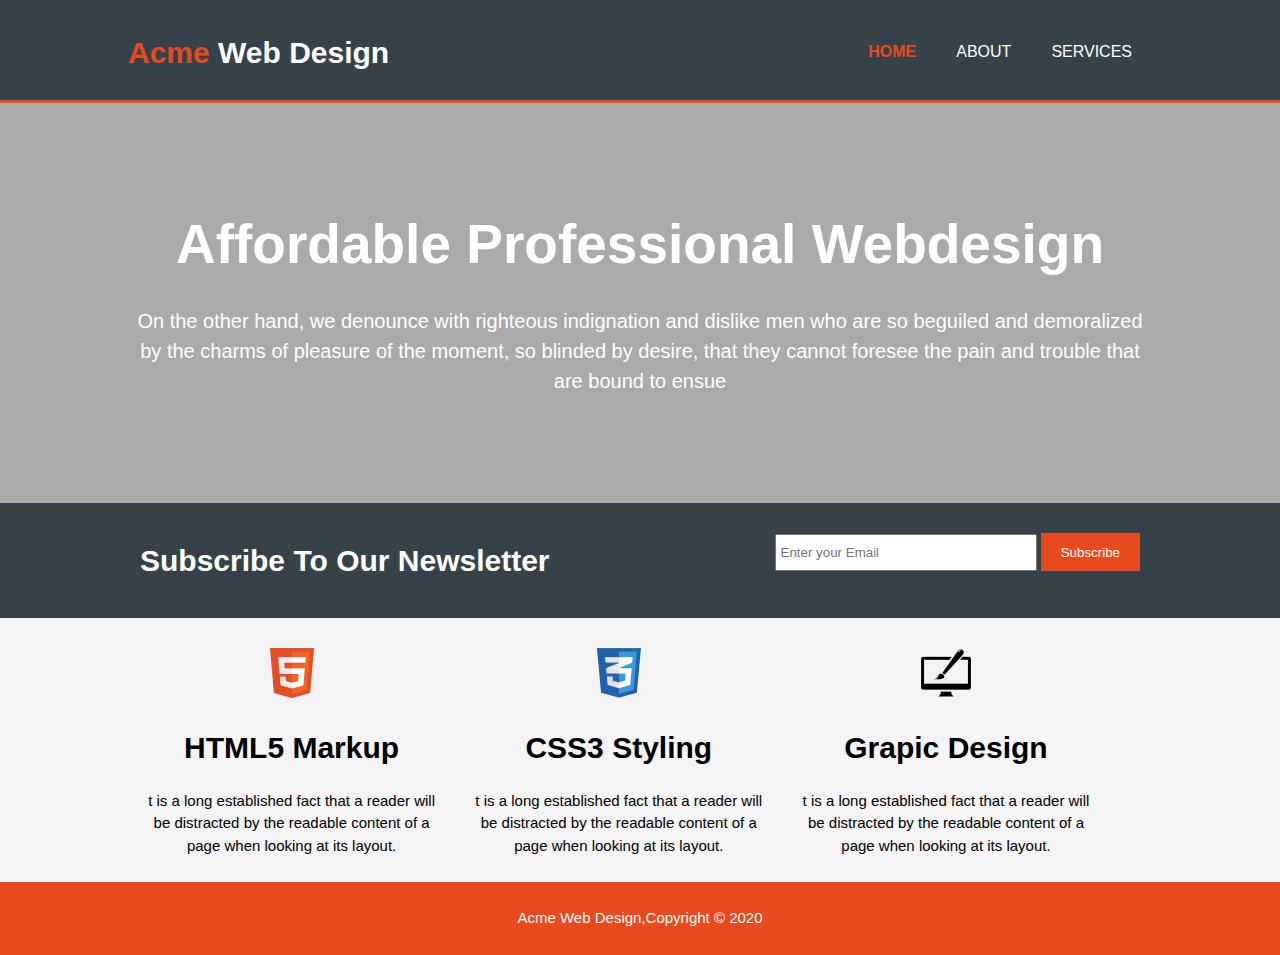
<file: index.html>
<!DOCTYPE html>
<html>
<head>
	<meta charset="utf-8">
	<meta name="viewport" content="width=device-width">
	<meta content="description" content="Affordable and professional Webdesign">
	<meta content="keywords" content="web design,affordable Webdesign,professional webdesign">
	<meta content="author" content="Yasar Arafath">
	<title>Acme Webdesign | Home </title>
	<link rel="stylesheet" type="text/css" href="style.css"> 
</head>

<body>
	<header>
	  <div class="container">
	    	<div id="branding">
		   		<h1><span class="highlight">Acme</span> Web Design</h1>
			</div>
		   <nav>
			 	<ul>
					<li class="current"><a href="index.html">Home</a></li>
					<li ><a href="about.html">About</a></li>
					<li ><a href="services.html">services</a> </li>
			 	</ul>
			</nav>			
	  </div>
	</header>

	<section id="showcase">
		<div class="container">
			<h1>Affordable Professional Webdesign</h1>
			<p>On the other hand, we denounce with righteous indignation and dislike men who are so beguiled and demoralized by the charms of pleasure of the moment, so blinded by desire, that they cannot foresee the pain and trouble that are bound to ensue </p>
		</div>
	</section>
	<section id="newsletter">
		<div class="container">
			<h1>Subscribe To Our Newsletter</h1>
				<form>
					<input type="email" placeholder="Enter your Email">
					<button type="submit" class="button_1">Subscribe</button>
			</form>
		</div>
	</section>
	<section id="boxes">
		<div class="container">
			<div class="box">
				<img src="logo_html.png">
				<h1>HTML5 Markup</h1>
				<p>t is a long established fact that a reader will be distracted by the readable content of a page when looking at its layout.</p>
			</div>
			<div class="box">
				<img src="logo_css.png">
				<h1>CSS3 Styling</h1>
				<p>t is a long established fact that a reader will be distracted by the readable content of a page when looking at its layout.</p>
			</div>
			<div class="box">
				<img src="logo_brush.png">
				<h1>Grapic Design</h1>
				<p>t is a long established fact that a reader will be distracted by the readable content of a page when looking at its layout.</p>
			</div>
		</div>		
	</section>
   <footer>
   	<p>Acme Web Design,Copyright &copy; 2020</p>
   </footer>
		
</body>
</html>
</file>
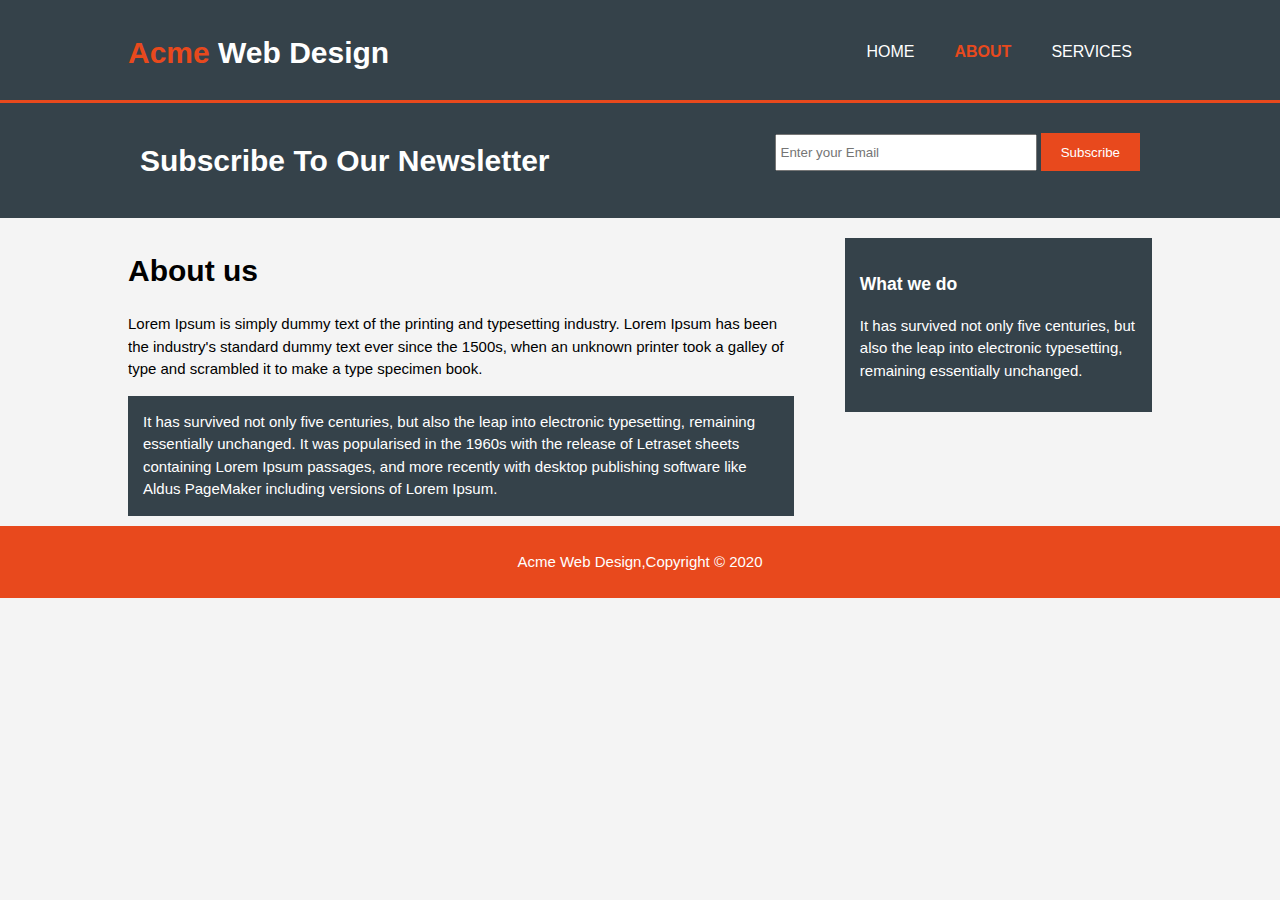
<file: about.html>
<!DOCTYPE html>
<html>
<head>
	<meta charset="utf-8">
	<meta name="viewport" content="width=device-width">
	<meta content="description" content="Affordable and professional Webdesign">
	<meta content="keywords" content="web design,affordable Webdesign,professional webdesign">
	<meta content="author" content="Yasar Arafath">
	<title>Acme Webdesign | About </title>
	<link rel="stylesheet" type="text/css" href="style.css"> 
</head>

<body>
	<header>
	  <div class="container">
	    	<div id="branding">
		   		<h1><span class="highlight">Acme</span> Web Design</h1>
			</div>
		   <nav>
			 	<ul>
					<li ><a href="index.html">Home</a></li>
					<li class="current"><a href="about.html">About</a></li>
					<li ><a href="services.html">services</a> </li>
			 	</ul>
			</nav>			
	  </div>
	</header>


	<section id="newsletter">
		<div class="container">
			<h1>Subscribe To Our Newsletter</h1>
				<form>
					<input type="email" placeholder="Enter your Email">
					<button type="submit" class="button_1">Subscribe</button>
			</form>
		</div>
	</section>
	<section id="main">
		<div class="container">
			<article id="main-col">
				<h1 class="page-title">About us</h1>
				<p>Lorem Ipsum is simply dummy text of the printing and typesetting industry. Lorem Ipsum has been the industry's standard dummy text ever since the 1500s, when an unknown printer took a galley of type and scrambled it to make a type specimen book. </p>
					<p class="dark">It has survived not only five centuries, but also the leap into electronic typesetting, remaining essentially unchanged. It was popularised in the 1960s with the release of Letraset sheets containing Lorem Ipsum passages, and more recently with desktop publishing software like Aldus PageMaker including versions of Lorem Ipsum.

</p>				
			</article>
			<aside id="sidebar">
				<div class="dark">
					<h3>What we do</h3>
				<p>It has survived not only five centuries, but also the leap into electronic typesetting, remaining essentially unchanged. </p>
				</div>
			</aside>
		</div>		
	</section>
   <footer>
   	<p>Acme Web Design,Copyright &copy; 2020</p>
   </footer>
		
</body>
</html>
</file>
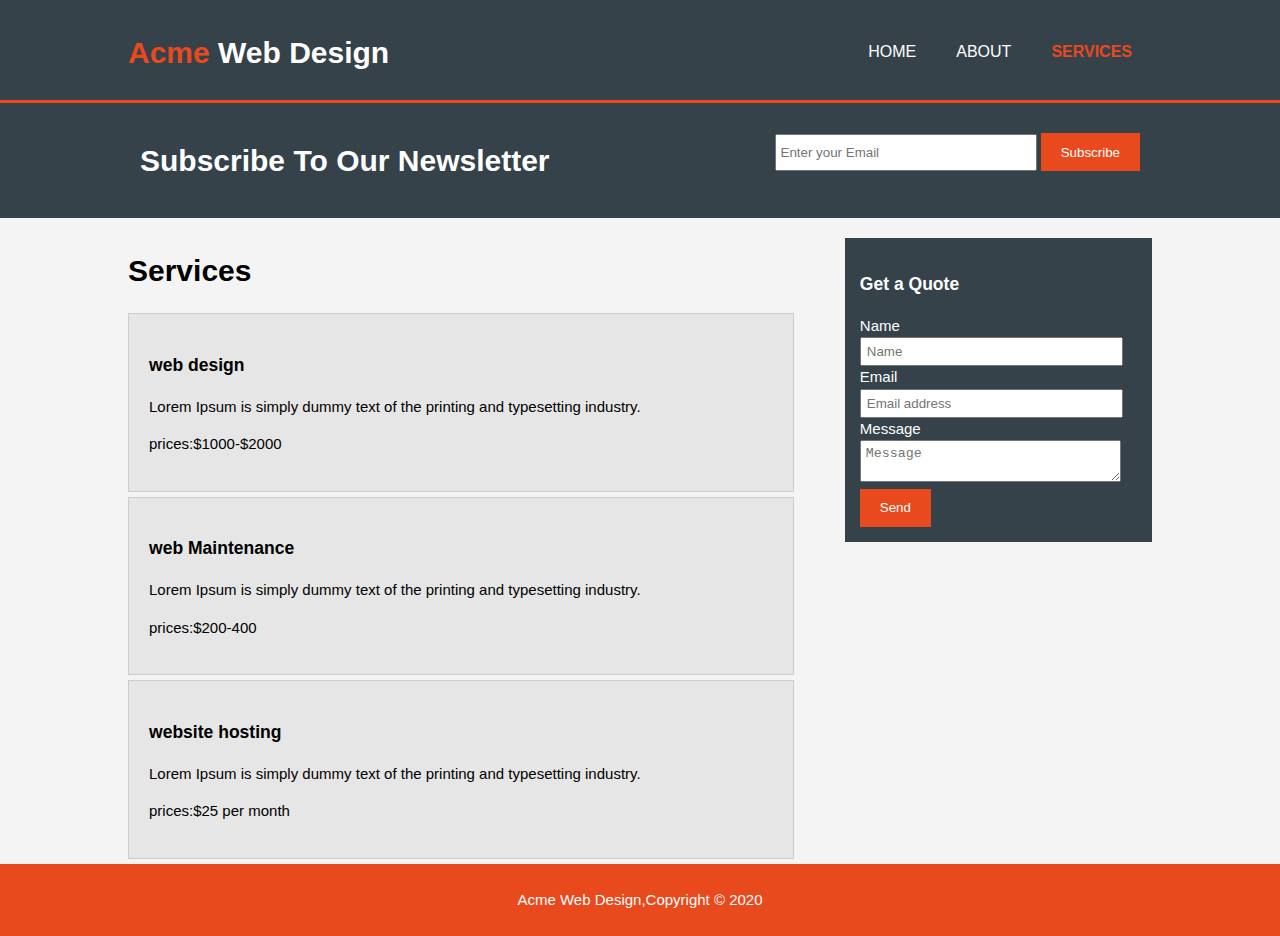
<file: services.html>
<!DOCTYPE html>
<html>
<head>
	<meta charset="utf-8">
	<meta name="viewport" content="width=device-width">
	<meta content="description" content="Affordable and professional Webdesign">
	<meta content="keywords" content="web design,affordable Webdesign,professional webdesign">
	<meta content="author" content="Yasar Arafath">
	<title>Acme Webdesign | services </title>
	<link rel="stylesheet" type="text/css" href="style.css"> 
</head>

<body>
	<header>
	  <div class="container">
	    	<div id="branding">
		   		<h1><span class="highlight">Acme</span> Web Design</h1>
			</div>
		   <nav>
			 	<ul>
					<li ><a href="index.html">Home</a></li>
					<li ><a href="about.html">About</a></li>
					<li class="current"><a href="services.html">services</a> </li>
			 	</ul>
			</nav>			
	  </div>
	</header>


	<section id="newsletter">
		<div class="container">
			<h1>Subscribe To Our Newsletter</h1>
				<form>
					<input type="email" placeholder="Enter your Email">
					<button type="submit" class="button_1">Subscribe</button>
			</form>
		</div>
	</section>
	<section id="main">
		<div class="container">
			<article id="main-col">
				<h1 class="page-title">Services</h1>
				<ul id="services">
					<li>
						<h3>web design</h3>
						<p>Lorem Ipsum is simply dummy text of the printing and typesetting industry.</p>
						<p>prices:$1000-$2000</p>
					</li>
					<li>
						<h3>web Maintenance</h3>
						<p>Lorem Ipsum is simply dummy text of the printing and typesetting industry.</p>
						<p>prices:$200-400</p>
					</li>
					<li>
						<h3>website hosting</h3>
						<p>Lorem Ipsum is simply dummy text of the printing and typesetting industry.</p>
						<p>prices:$25 per month</p>
					</li>




				</ul>
			</article>
			<aside id="sidebar">
				<div class="dark">
					<h3>Get a Quote</h3>
					<form class="quote">
						<label>Name</label><br>
						<input type="text" placeholder="Name">
						<label>Email</label><br>
						<input type="email" placeholder="Email address">
						<label>Message</label><br>
						<textarea placeholder="Message"></textarea>
						<button class="button_1" type="submit">Send</button>
					</form>
				
				</div>
			</aside>
		</div>		
	</section>
   <footer>
   	<p>Acme Web Design,Copyright &copy; 2020</p>
   </footer>
		
</body>
</html>
</file>
<file: style.css>
body{	
	font:15px/1.5 Arial,Helvetica,sans-serif;
	padding: 0;
	margin:0;
	background-color: #f4f4f4;
}

/*global */ 
.container{
	width:80%;
	margin:auto;
	overflow: hidden;
}

 ul{
	margin:0;
	padding: 0;

}


.button_1{
	height: 38px;
	background-color: #e8491d;
	/*have default border*/
	border:0;
	padding-right: 20px;
	padding-left: 20px;
	color: #ffffff;
}
.dark{
	color:#ffffff;
	background: #35424a;
	padding:15px;
	margin-top: 10px;
	margin-bottom: 10px;
}


/*header*/
header{
	background: #35424a;
	min-height: 70px;
	padding-top: 30px;
	color:#ffffff;
	border-bottom: #e8491d 3px solid;
}

header a{
	  color:#ffffff;
	  text-decoration:none;
	  text-transform: uppercase;
	  font-size:16px;
}



header li{
	float:left;
	display: inline;
	padding: 0 20px 0 20px;
}

header #branding{
	float:left;
}

header #branding h1{
	margin: 0;
}

header nav{
	float:right;
	margin-top: 10px;
}

header .highlight,header .current a{
	color:#e8491d;
	font-weight:bold;
}

header a:hover{
	font-weight:bold;
	color:#cccccc;
}


/**showcase**/
#showcase{
	min-height: 400px;/* it is applied when the height is below 400px*/	
	
	background-color: #AAAAAA;
	/* we have moved -400 px upwards*/
	text-align: center;
	color:#ffffff;
}
#showcase h1{
	font-size: 55px;
	margin-top: 100px;
	margin-bottom: 10px;
}
#showcase p{
	font-size: 20px;
}

/* Newletter */
#newsletter{
padding:15px;
color:#ffffff;
background-color:#35424a;
}
#newsletter h1{
	float: left;
}
#newsletter form{
	float: right;
	margin-top: 15px;
}

#newsletter input[type="email"]{
	padding: 4px;
	height:25px;
	width: 250px;
}


/*boxes*/
#boxes{
	margin-top: 20px;
}
#boxes .box{
	float:left;
	width:30%;
	text-align:center;
	padding:10px;
}
#boxes .box img{
	width:50px;
}

/*side-bar*/
aside#sidebar{
	float:right;
	width:30%;
	margin-top: 10px;
}
aside#sidebar .quote input,aside#sidebar .quote textarea{
	width:90%;
	padding:5px;
}
/*article*/



article#main-col{
	float:left;
	width:65%;
	margin-top: 10px;
}

/*services*/
ul#services li{
	padding: 20px;
	background-color: #e6e6e6;
	margin-bottom: 5px;
	/*grey*/
	border: #cccccc solid 1px;
}


footer{
	padding:10px;
	color: #ffffff;
	background-color: #e8491d;
	text-align:center;

}

/*medai queries*/
/*tablet*/
@media(max-width:768px){
header #branding,
header nav,header nav li,#newsletter h1,
#newsletter form,#boxes .box,
article#main-col,
aside#sidebar
{
	float:none;
	text-align:center;
	width:100%;
}

header{
	padding-bottom: 20px;
}
#showcase h1{
	margin-top: 40px;

}
#newsletter button,.quote button{
	display: block;
	width:100%;
}
#newsletter form input[type="email"],.quote input,.quote textarea{
	width:100%;
	margin-bottom: 5px;
}

}
</file>
